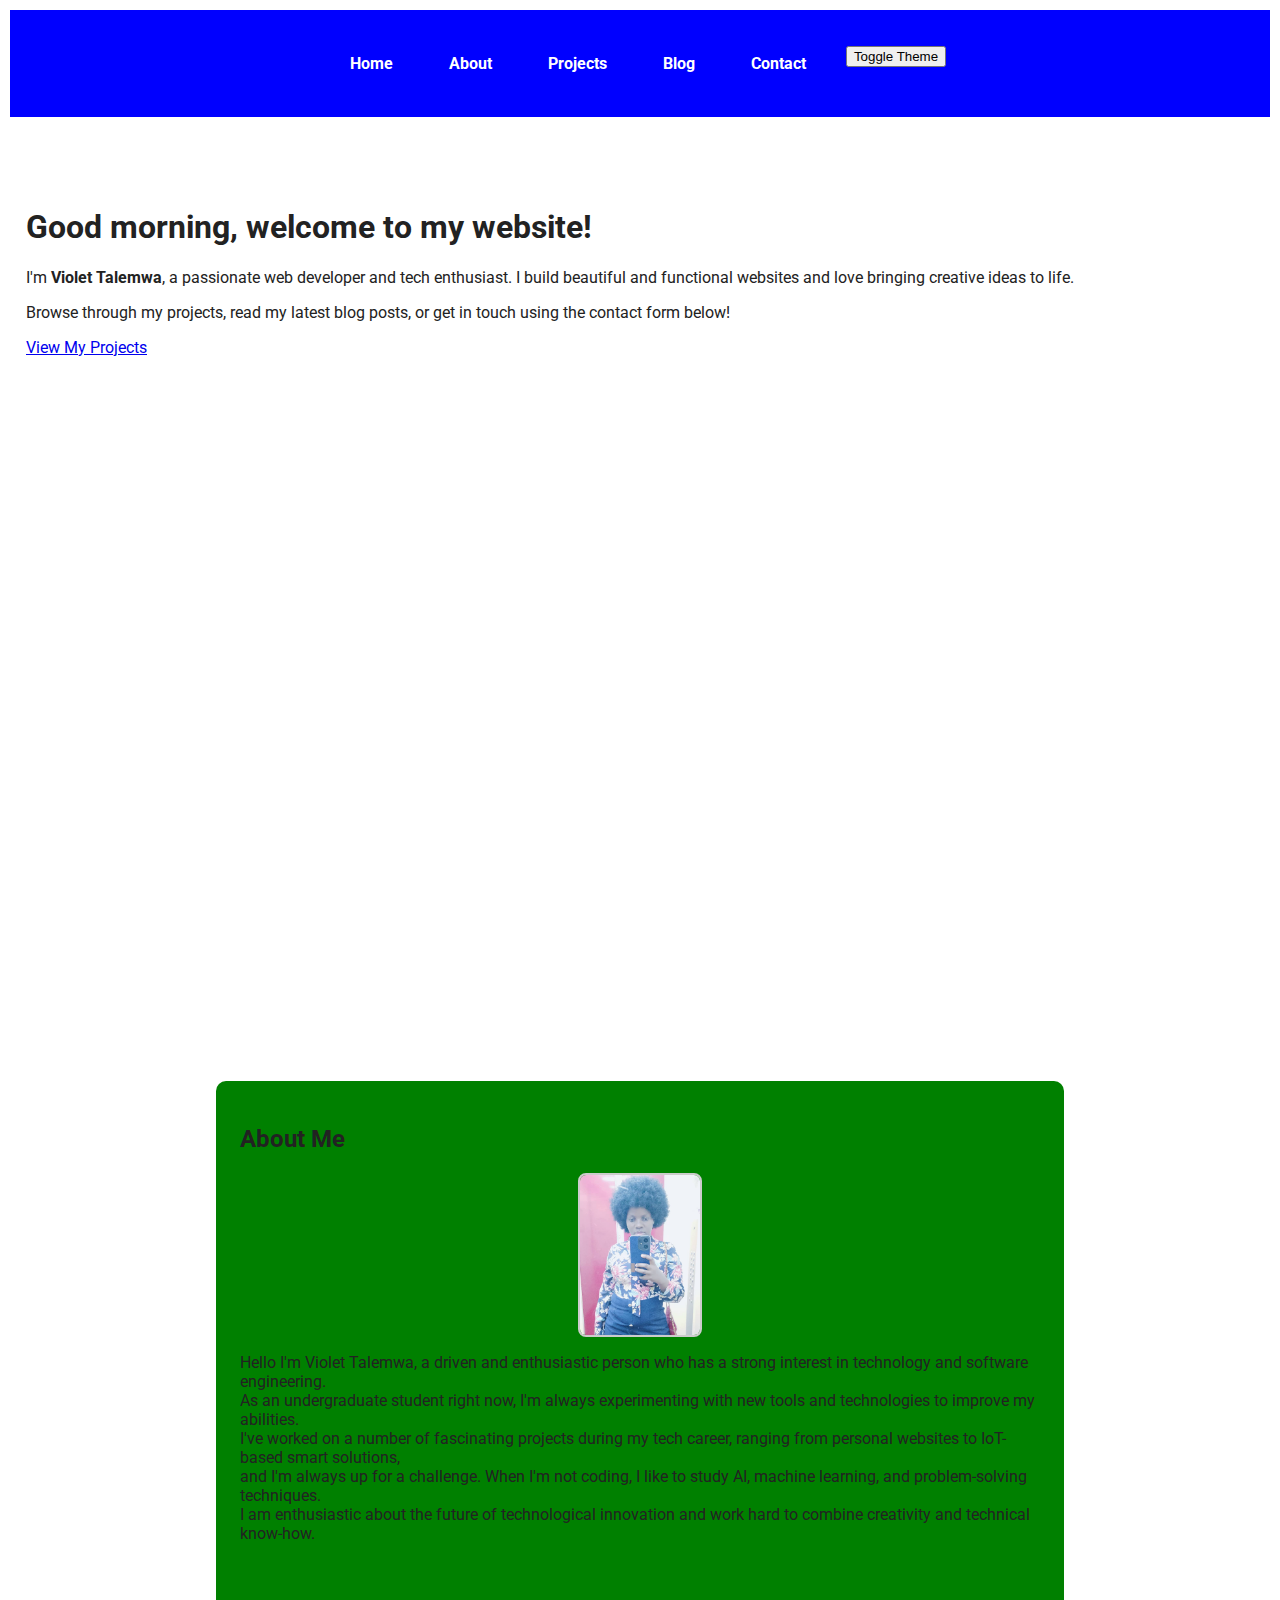
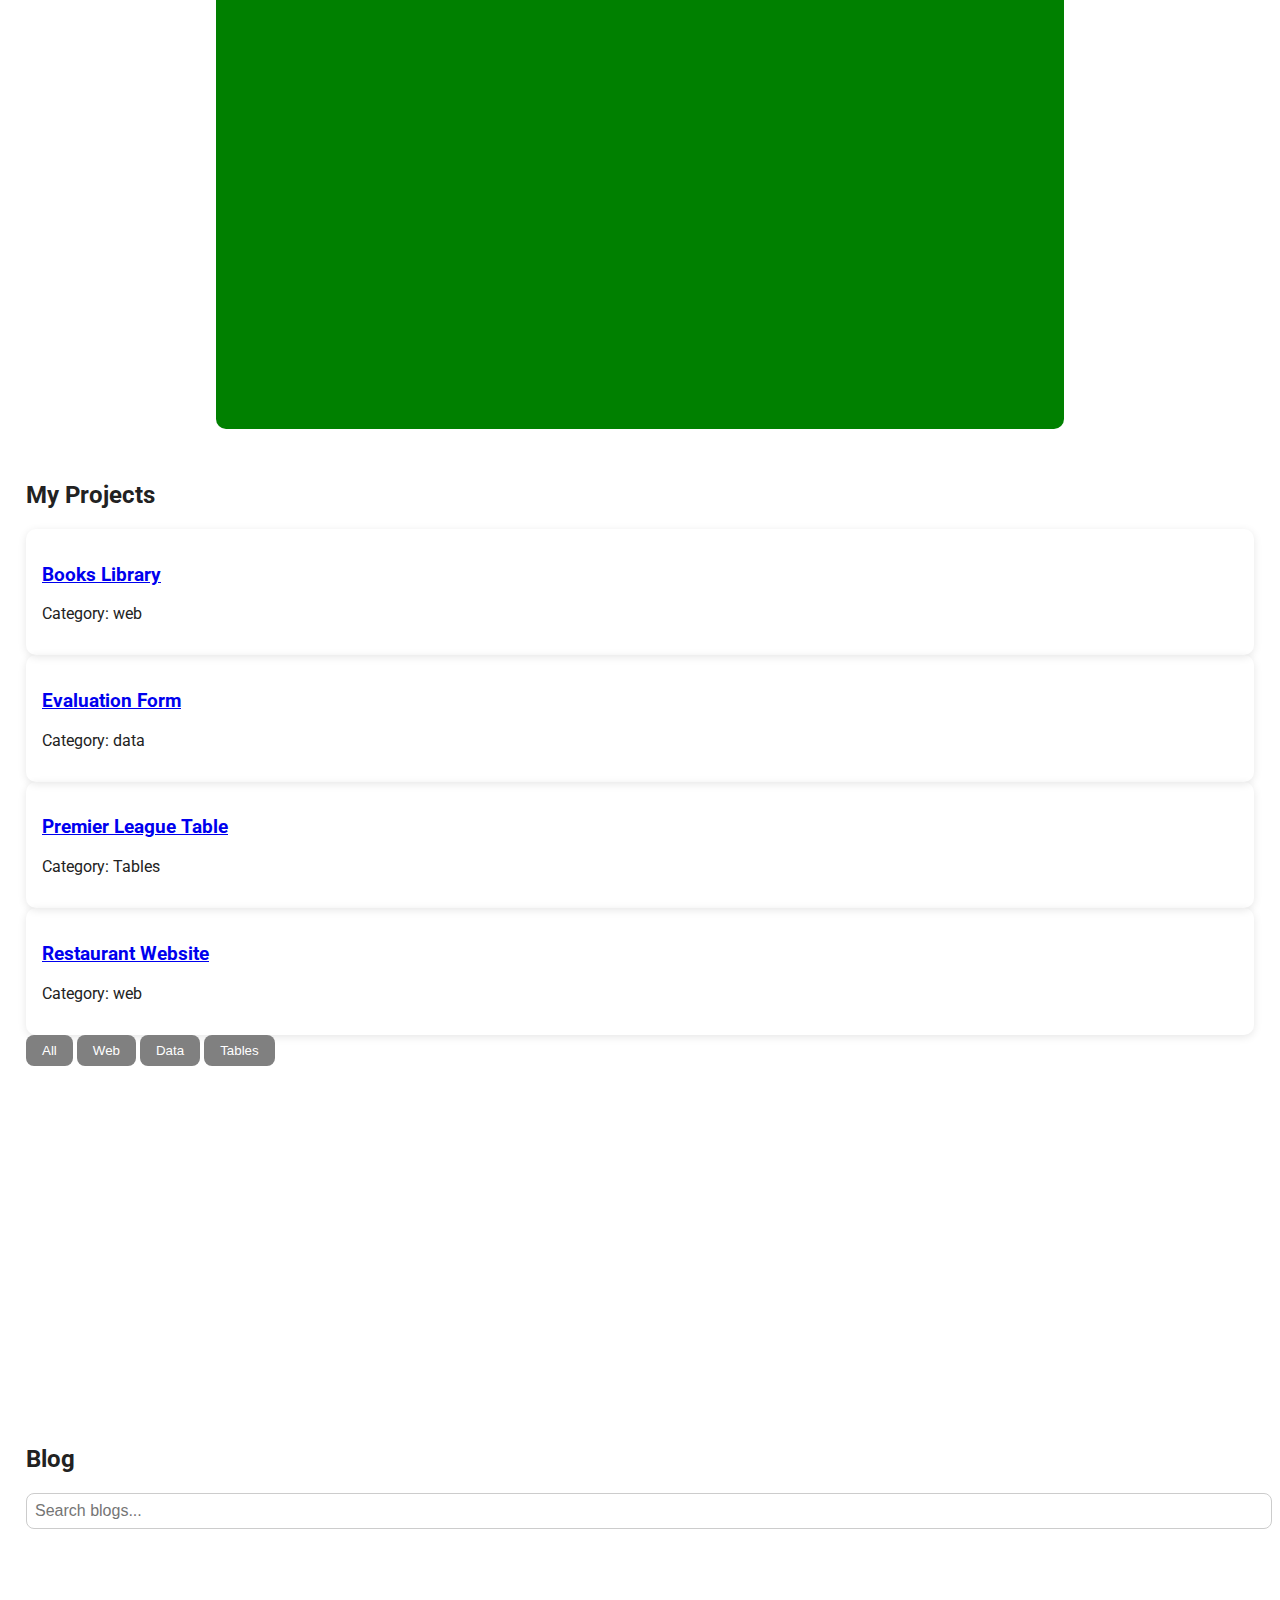
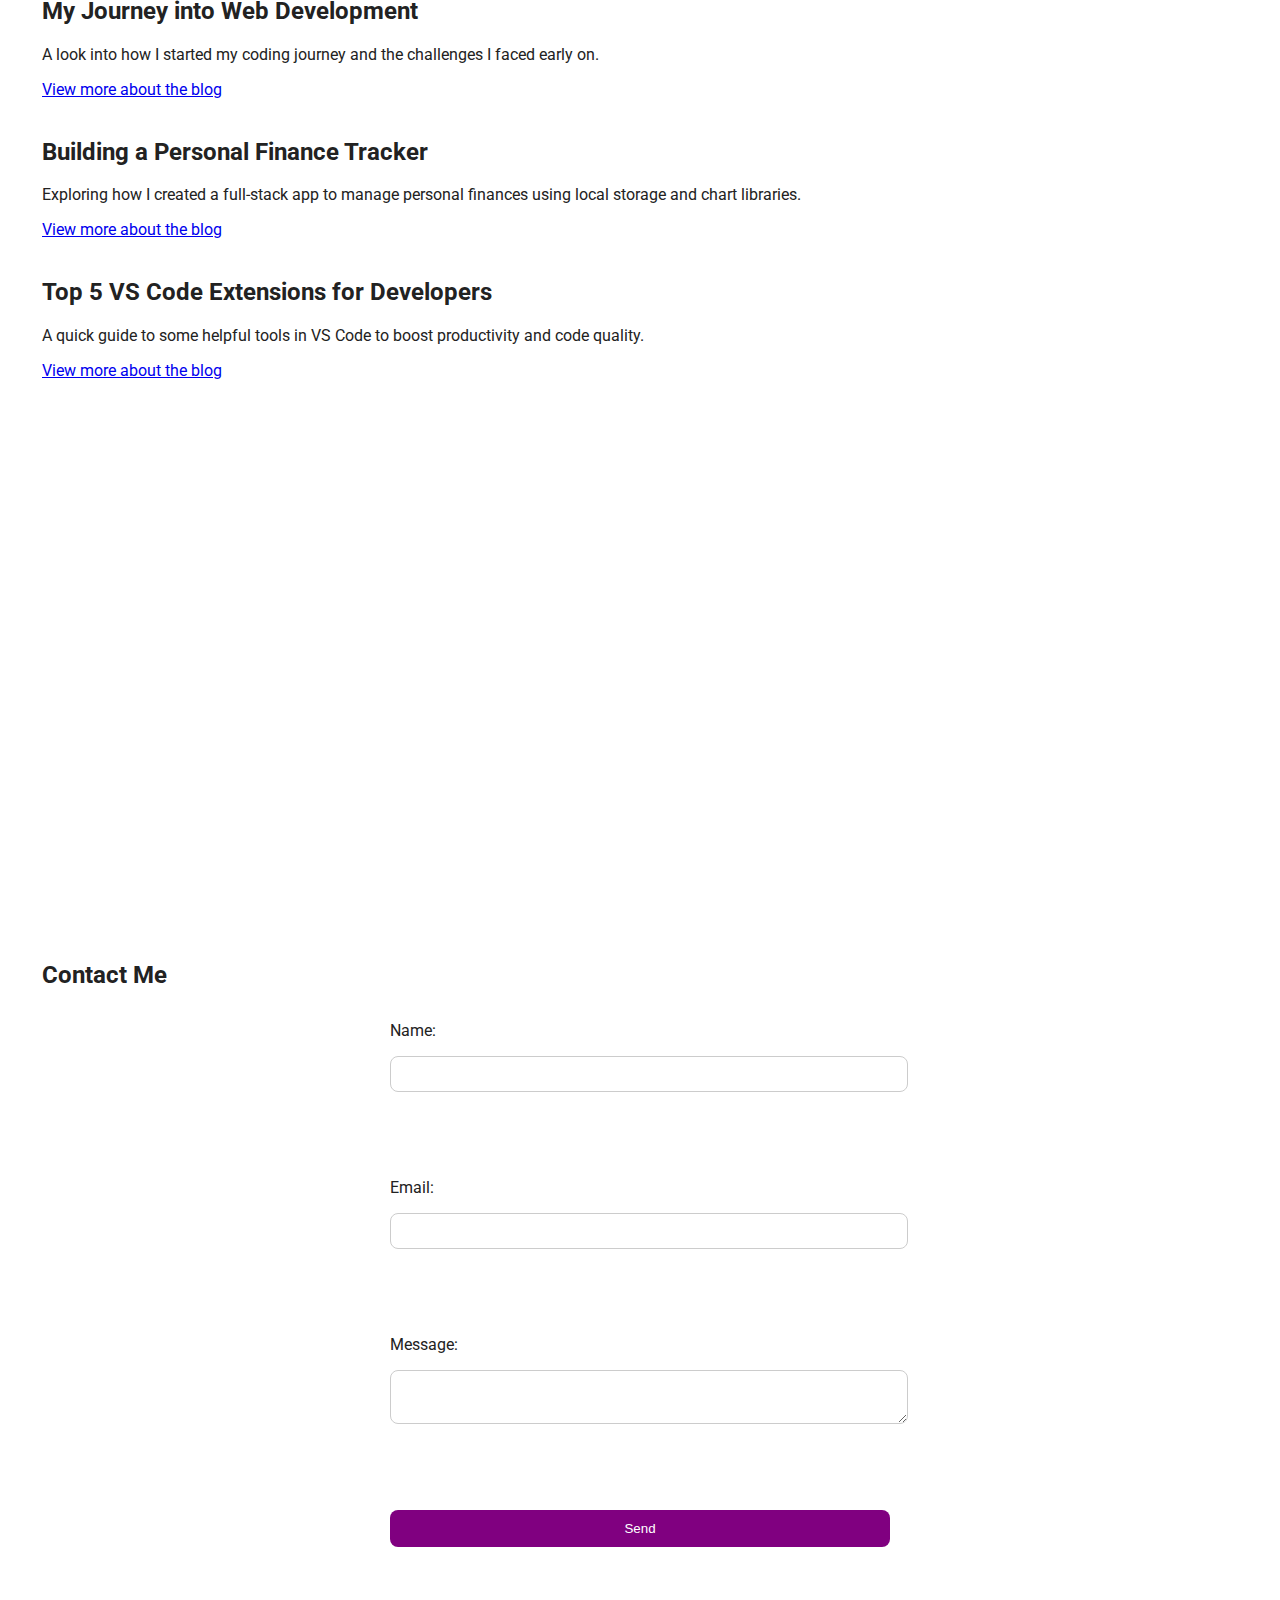
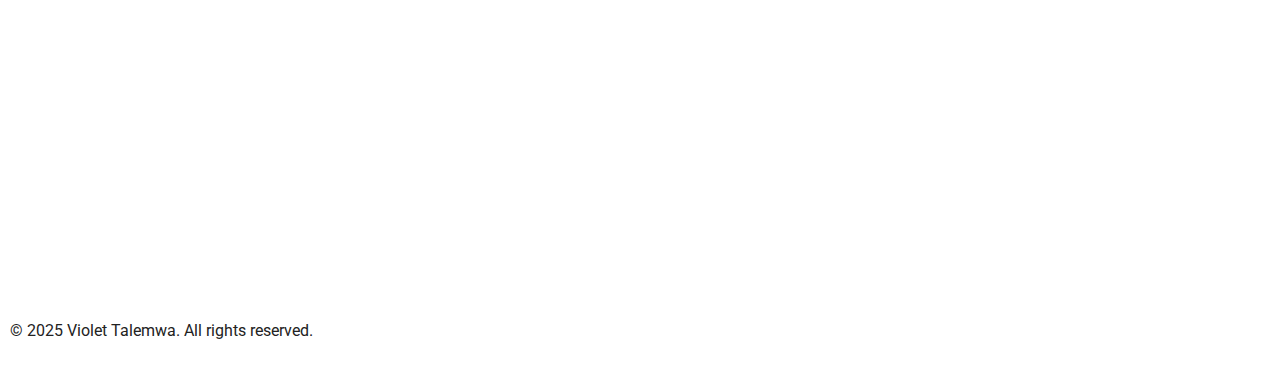
<file: index.html>
<!DOCTYPE html>
<html lang="en">
<head>
  <meta charset="UTF-8">
  <meta name="viewport" content="width=device-width, initial-scale=1.0">
  <meta name="description" content="Personal portfolio website for showcasing skills, projects, and blogs">
  <title>Violet's Portfolio</title>
  <link rel="stylesheet" href="style.css">
  <link rel="preconnect" href="https://fonts.googleapis.com">
  <link href="https://fonts.googleapis.com/css2?family=Roboto:wght@300;400;700&display=swap" rel="stylesheet">

</head>
<body>
  <header>
    <nav>
      <ul class="navbar">
        <li><a href="#home">Home</a></li>
        <li><a href="#about-me">About</a></li>
        <li><a href="#projects">Projects</a></li>
        <li><a href="#blog">Blog</a></li>
        <li><a href="#contact">Contact</a></li>
        <li><button id="themeToggle">Toggle Theme</button></li>
      </ul>
    </nav>
  </header>

  <main>
    <!-- Home Section -->
    <section id="home">
  <div class="home-container"><br><br>
    <h1 id="greeting">Hello!</h1>
    <p>
      I'm <strong>Violet Talemwa</strong>, a passionate web developer and tech enthusiast.
      I build beautiful and functional websites and love bringing creative ideas to life.
    </p>
    <p>
      Browse through my projects, read my latest blog posts, or get in touch using the contact form below!
    </p>
    <a href="#projects" class="cta-button">View My Projects</a>
  </div>
</section>


    <!-- About Me Section -->
    <section id="about-me">
      <h2>About Me</h2>
      <img src="GREATNESS.jpg" alt="Passport Photo" class="passport-photo">
      <p>Hello  I'm Violet Talemwa, a driven and enthusiastic person who has a strong interest in technology and software engineering.<br>  
        As an undergraduate student right now, I'm always experimenting with new tools and technologies to improve my abilities. <br>   
        I've worked on a number of fascinating projects during my tech career, ranging from personal websites to IoT-based smart solutions, <br>  
        and I'm always up for a challenge.  When I'm not coding, I like to study AI, machine learning, and problem-solving techniques.<br>    
        I am enthusiastic about the future of technological innovation and work hard to combine creativity and technical know-how.</p>
    </section>

    <!-- Projects Portfolio Section -->
<section id="projects">
  <h2>My Projects</h2>
   <div id="projectList" class="project-list">
    <div class="project-card">
      <h2>Books Library</h2>
      <p>Category: web</p>
      <a href="https://a1b2c3-rgb.github.io/BOOKS-LIBRARY-PROJECT-/">View GitHub Repository</a>
    </div>
    <br>

    <div class="project-card">
      <h2>Evaluation Form</h2>
      <p>Category: data</p>
      <a href="https://a1b2c3-rgb.github.io/Tables-html/Form3.html" target="_blank">View more about the project</a>

    </div>
    <br>

    <div class="project-card">
      <h2>Premier League Table</h2>
      <p>Category: Tables</p>
      <a href="https://a1b2c3-rgb.github.io/Tables-html/index2.html" target="_blank">View more about the project</a>

    </div>
    <br>

    <div class="project-card">
      <h2>Restaurant Website</h2>
      <p>Category: web</p>
      <a href="https://a1b2c3-rgb.github.io/The-Gourmet-Spot/" target="_blank">View more about the project</a>
    </div>
     </div>
  <!-- Add these buttons to filter projects by category -->
<div class="filter-buttons">
  <button class="filter-btn" data-category="all">All</button>
  <button class="filter-btn" data-category="web">Web</button>
  <button class="filter-btn" data-category="data">Data</button>
  <button class="filter-btn" data-category="Tables">Tables</button>
</div>

  </section>
    <!-- Blog Section -->
    <section id="blog">
      <h2>Blog</h2>
  <input type="text" placeholder="Search blogs..." style="width: 100%; padding: 8px; margin-bottom: 16px;">

  <section class="blog-list">
    <article>
      <h2>My Journey into Web Development</h2>
      <p>A look into how I started my coding journey and the challenges I faced early on.</p>
      <a href="Blog1.html">View more about the blog</a>
    </article>
    <br>

    <article>
      <h2>Building a Personal Finance Tracker</h2>
      <p>Exploring how I created a full-stack app to manage personal finances using local storage and chart libraries.</p>
      <a href="Blog2.html">View more about the blog</a>
    </article>
    <br>

    <article>
      <h2>Top 5 VS Code Extensions for Developers</h2>
      <p>A quick guide to some helpful tools in VS Code to boost productivity and code quality.</p>
      <a href="Blog3.html">View more about the blog</a>
    </article>
  </section>


    <!-- Contact Form Section -->
    <section id="contact">
      <h2>Contact Me</h2>
      <form id="contactForm">
        <label for="name">Name:</label>
        <input type="text" id="name" required>
        <span class="error" id="nameError"></span><br><br>    

        <label for="email">Email:</label>
        <input type="email" id="email" required>
        <span class="error" id="emailError"></span><br><br>    

        <label for="message">Message:</label>
        <textarea id="message" required></textarea>
        <span class="error" id="messageError"></span><br><br>    

        <button type="submit">Send</button>
      </form>
    </section>
  </main>

  <footer>
    <p>&copy; 2025 Violet Talemwa. All rights reserved.</p>
  </footer>
  <script src="blog-data.js"></script>
  <script src="script.js"></script>
</body>
</html>
</file>
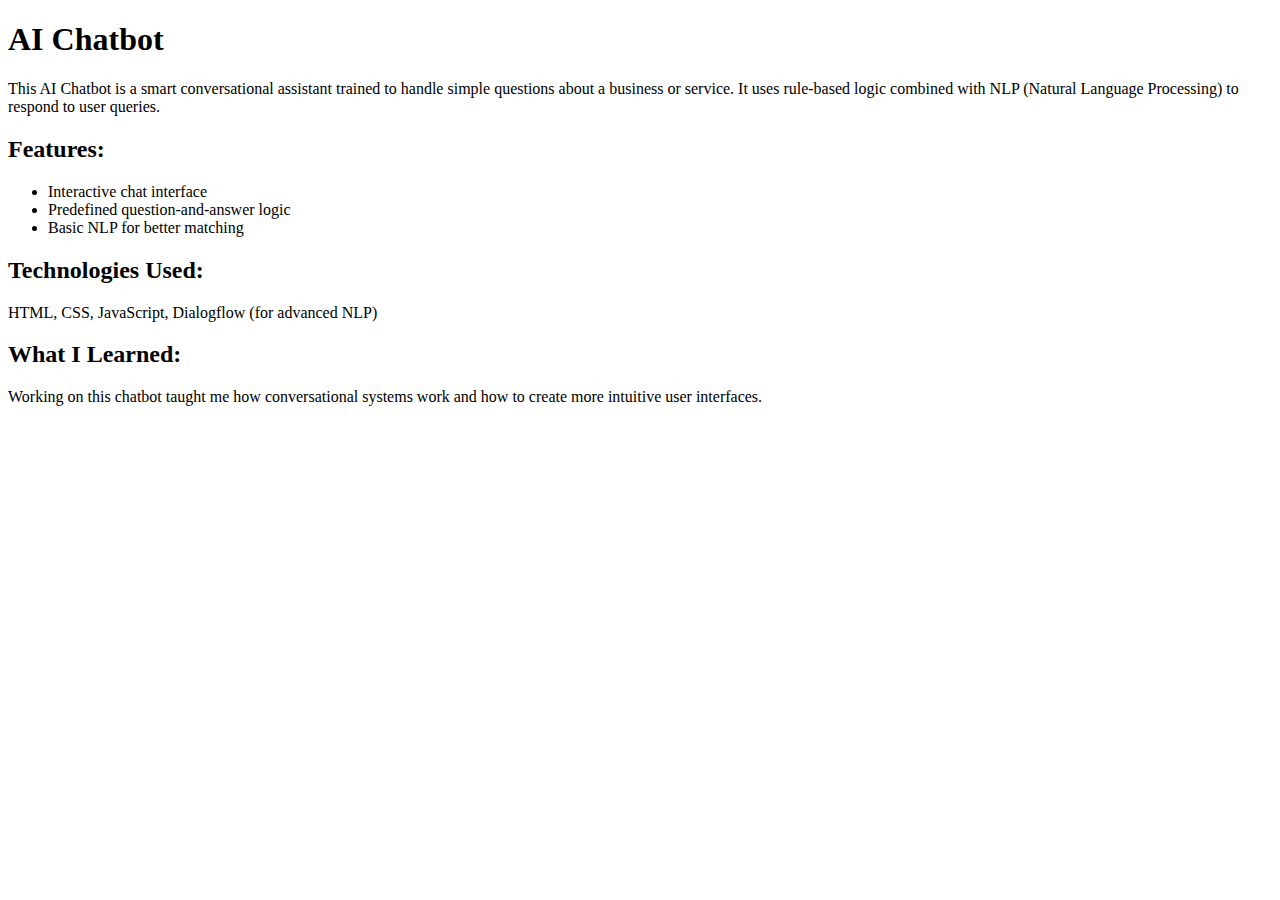
<file: ai-chatbot.html>
<!DOCTYPE html>
<html lang="en">
<head>
  <meta charset="UTF-8">
  <title>AI Chatbot</title>
</head>
<body>
  <h1>AI Chatbot</h1>
  <p>
    This AI Chatbot is a smart conversational assistant trained to handle simple questions about a business or service. 
    It uses rule-based logic combined with NLP (Natural Language Processing) to respond to user queries.
  </p>
  <h2>Features:</h2>
  <ul>
    <li>Interactive chat interface</li>
    <li>Predefined question-and-answer logic</li>
    <li>Basic NLP for better matching</li>
  </ul>
  <h2>Technologies Used:</h2>
  <p>HTML, CSS, JavaScript, Dialogflow (for advanced NLP)</p>
  <h2>What I Learned:</h2>
  <p>
    Working on this chatbot taught me how conversational systems work and how to create more intuitive user interfaces.
  </p>
</body>
</html>
</file>
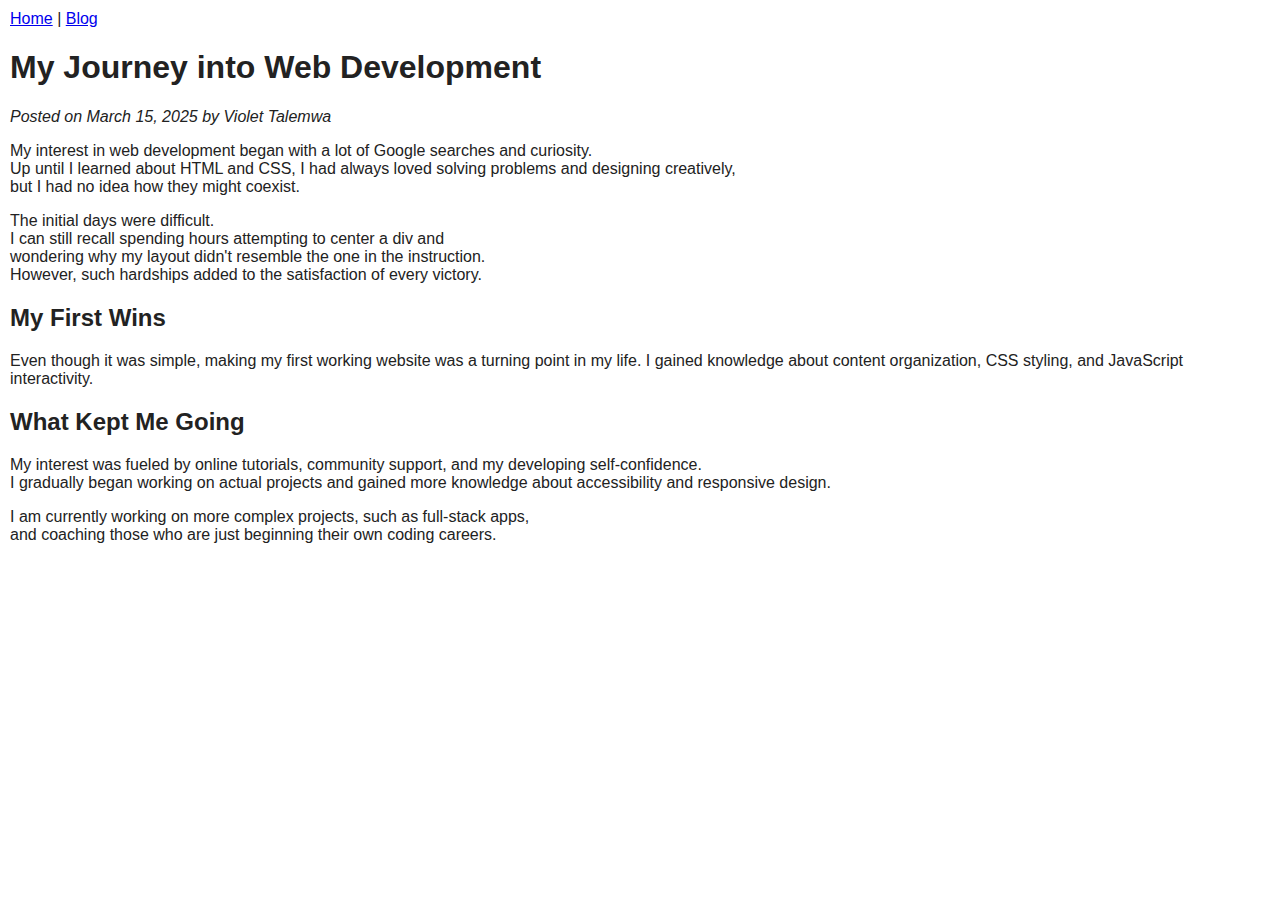
<file: Blog1.html>
<!DOCTYPE html>
<html lang="en">
<head>
  <meta charset="UTF-8">
  <title>My Journey into Web Development</title>
  <link rel="stylesheet" href="style.css">
</head>
<body>
  <nav>
    <a href="index.html">Home</a> |
    <a href="blogs.html">Blog</a>
  </nav>

  <main class="blog-post">
    <h1>My Journey into Web Development</h1>
    <p><em>Posted on March 15, 2025 by Violet Talemwa</em></p>

    <p>
     My interest in web development began with a lot of Google searches and curiosity. <br>
     Up until I learned about HTML and CSS, I had always loved solving problems and designing creatively, <br>
     but I had no idea how they might coexist.<br>

    </p>

    <p>
      The initial days were difficult. <br>
       I can still recall spending hours attempting to center a div and <br>
       wondering why my layout didn't resemble the one in the instruction. <br>
       However, such hardships added to the satisfaction of every victory.<br>
    </p>

    <h2>My First Wins</h2>
    <p>
      Even though it was simple, making my first working website was a turning point in my life. 
      I gained knowledge about content organization, CSS styling, and JavaScript interactivity.

    </p>

    <h2>What Kept Me Going</h2>
    <p>
      My interest was fueled by online tutorials, community support, and my developing self-confidence. <br>
      I gradually began working on actual projects and gained more knowledge about accessibility and responsive design.<br>

    </p>

    <p>
      I am currently working on more complex projects, such as full-stack apps, <br>
      and coaching those who are just beginning their own coding careers.<br>
    </p>

  </main>
</body>
</html>
</file>
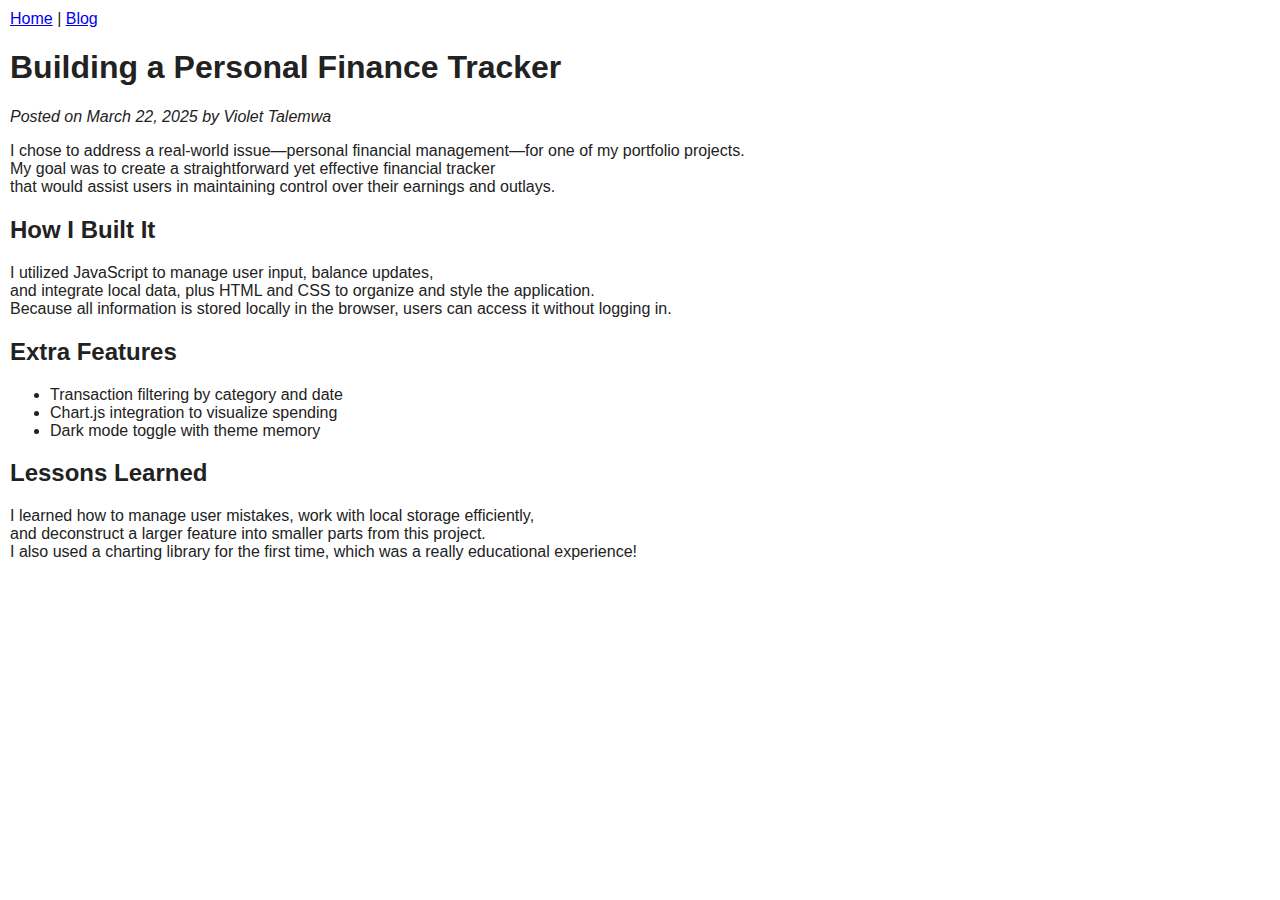
<file: Blog2.html>
<!DOCTYPE html>
<html lang="en">
<head>
  <meta charset="UTF-8">
  <title>Building a Personal Finance Tracker</title>
  <link rel="stylesheet" href="style.css">
</head>
<body>
  <nav>
    <a href="index.html">Home</a> |
    <a href="blogs.html">Blog</a>
  </nav>

  <main class="blog-post">
    <h1>Building a Personal Finance Tracker</h1>
    <p><em>Posted on March 22, 2025 by Violet Talemwa</em></p>

    <p>           
      I chose to address a real-world issue—personal financial management—for one of my portfolio projects. <br>
      My goal was to create a straightforward yet effective financial tracker <br>
      that would assist users in maintaining control over their earnings and outlays.<br>

    </p>

    <h2>How I Built It</h2>
    <p>
      I utilized JavaScript to manage user input, balance updates, <br>
      and integrate local data, plus HTML and CSS to organize and style the application.<br>
      Because all information is stored locally in the browser, users can access it without logging in.<br>

    </p>

    <h2>Extra Features</h2>
    <ul>
      <li>Transaction filtering by category and date</li>
      <li>Chart.js integration to visualize spending</li>
      <li>Dark mode toggle with theme memory</li>
    </ul>

    <h2>Lessons Learned</h2>
    <p>
      I learned how to manage user mistakes, work with local storage efficiently, <br>
      and deconstruct a larger feature into smaller parts from this project. <br>
       I also used a charting library for the first time, which was a really educational experience!<br>

    </p>
  </main>
</body>
</html>
</file>
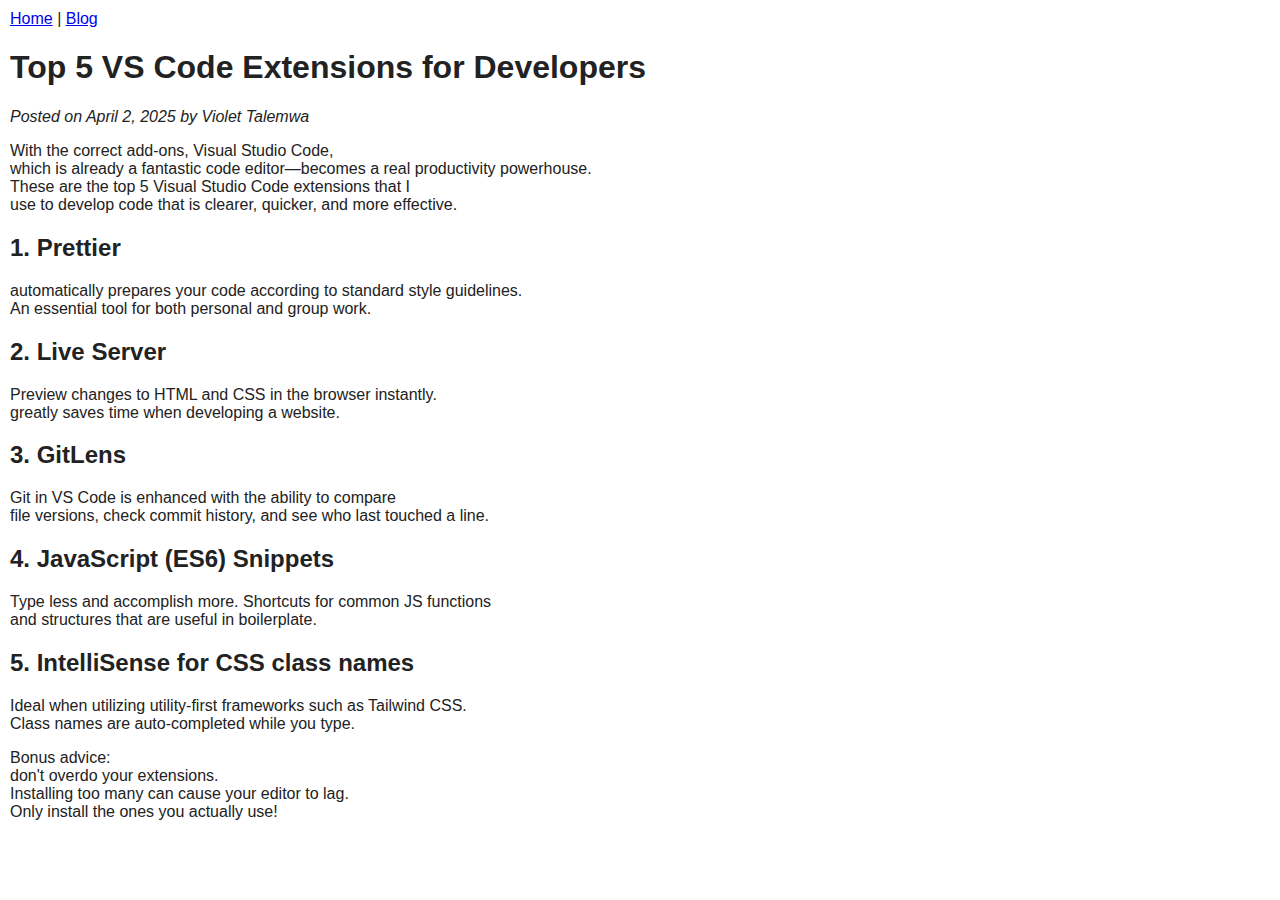
<file: Blog3.html>
<!DOCTYPE html>
<html lang="en">
<head>
  <meta charset="UTF-8">
  <title>Top 5 VS Code Extensions for Developers</title>
  <link rel="stylesheet" href="style.css">
</head>
<body>
  <nav>
    <a href="index.html">Home</a> |
    <a href="blogs.html">Blog</a>
  </nav>

  <main class="blog-post">
    <h1>Top 5 VS Code Extensions for Developers</h1>
    <p><em>Posted on April 2, 2025 by Violet Talemwa</em></p>

    <p>  
      With the correct add-ons, Visual Studio Code, <br>
      which is already a fantastic code editor—becomes a real productivity powerhouse. <br>
      These are the top 5 Visual Studio Code extensions that I <br>
      use to develop code that is clearer, quicker, and more effective.<br>

    </p>

    <h2>1. Prettier</h2>
    <p>
      automatically prepares your code according to standard style guidelines.<br>  
      An essential tool for both personal and group work.<br>
    </p>

    <h2>2. Live Server</h2>
    <p>
      Preview changes to HTML and CSS in the browser instantly.<br>
      greatly saves time when developing a website.<br>
    </p>

    <h2>3. GitLens</h2>
    <p>Git in VS Code is enhanced with the ability to compare <br>
      file versions, check commit history, and see who last touched a line.<br>

    </p>

    <h2>4. JavaScript (ES6) Snippets</h2>
    <p>
      Type less and accomplish more. Shortcuts for common JS functions <br>
      and structures that are useful in boilerplate.<br>
    </p>

    <h2>5. IntelliSense for CSS class names</h2>
    <p>
      Ideal when utilizing utility-first frameworks such as Tailwind CSS. <br>
      Class names are auto-completed while you type.<br>
    </p>

    <p>
      <b></b>Bonus advice:</b> <br>
      don't overdo your extensions. <br>
      Installing too many can cause your editor to lag. <br>
      Only install the ones you actually use!<br>
    </p>
  </main>
</body>
</html>
</file>
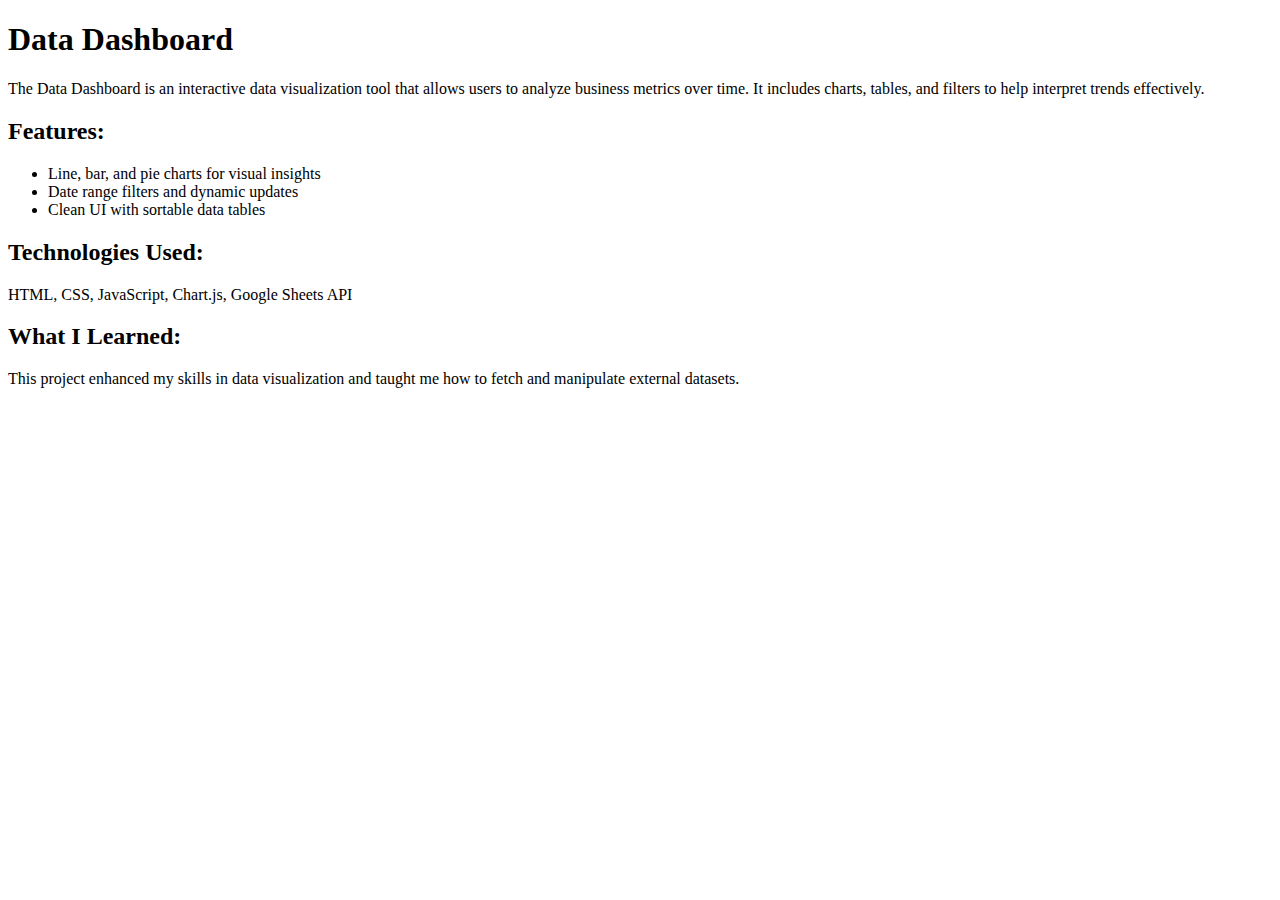
<file: data-dashboard.html>
<!DOCTYPE html>
<html lang="en">
<head>
  <meta charset="UTF-8">
  <title>Data Dashboard</title>
</head>
<body>
  <h1>Data Dashboard</h1>
  <p>
    The Data Dashboard is an interactive data visualization tool that allows users to analyze business metrics over time. 
    It includes charts, tables, and filters to help interpret trends effectively.
  </p>
  <h2>Features:</h2>
  <ul>
    <li>Line, bar, and pie charts for visual insights</li>
    <li>Date range filters and dynamic updates</li>
    <li>Clean UI with sortable data tables</li>
  </ul>
  <h2>Technologies Used:</h2>
  <p>HTML, CSS, JavaScript, Chart.js, Google Sheets API</p>
  <h2>What I Learned:</h2>
  <p>
    This project enhanced my skills in data visualization and taught me how to fetch and manipulate external datasets.
  </p>
</body>
</html>
</file>
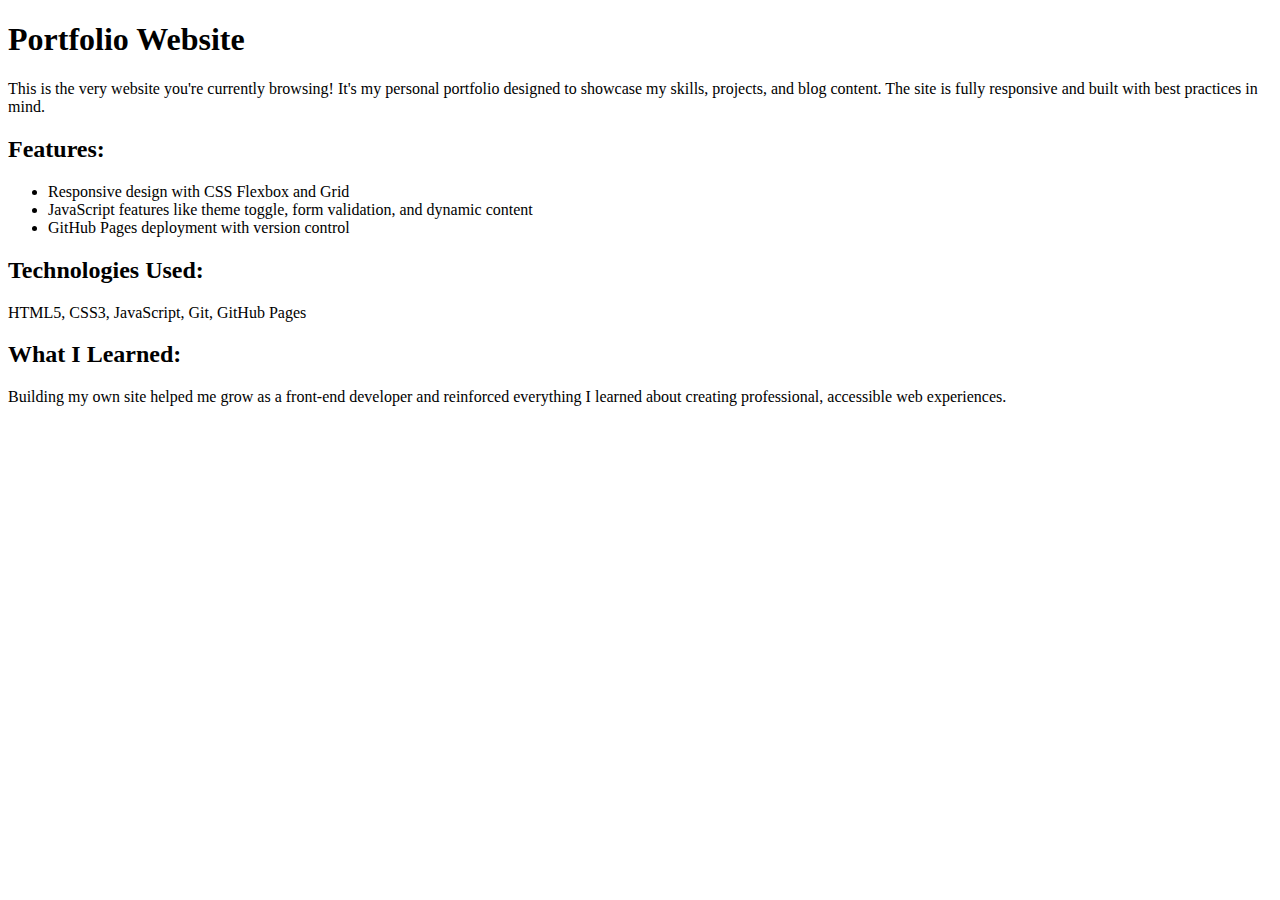
<file: portfolio-website.html>
<!DOCTYPE html>
<html lang="en">
<head>
  <meta charset="UTF-8">
  <title>Portfolio Website</title>
</head>
<body>
  <h1>Portfolio Website</h1>
  <p>
    This is the very website you're currently browsing! It's my personal portfolio designed to showcase my skills, projects, and blog content. 
    The site is fully responsive and built with best practices in mind.
  </p>
  <h2>Features:</h2>
  <ul>
    <li>Responsive design with CSS Flexbox and Grid</li>
    <li>JavaScript features like theme toggle, form validation, and dynamic content</li>
    <li>GitHub Pages deployment with version control</li>
  </ul>
  <h2>Technologies Used:</h2>
  <p>HTML5, CSS3, JavaScript, Git, GitHub Pages</p>
  <h2>What I Learned:</h2>
  <p>
    Building my own site helped me grow as a front-end developer and reinforced everything I learned about creating professional, accessible web experiences.
  </p>
</body>
</html>
</file>
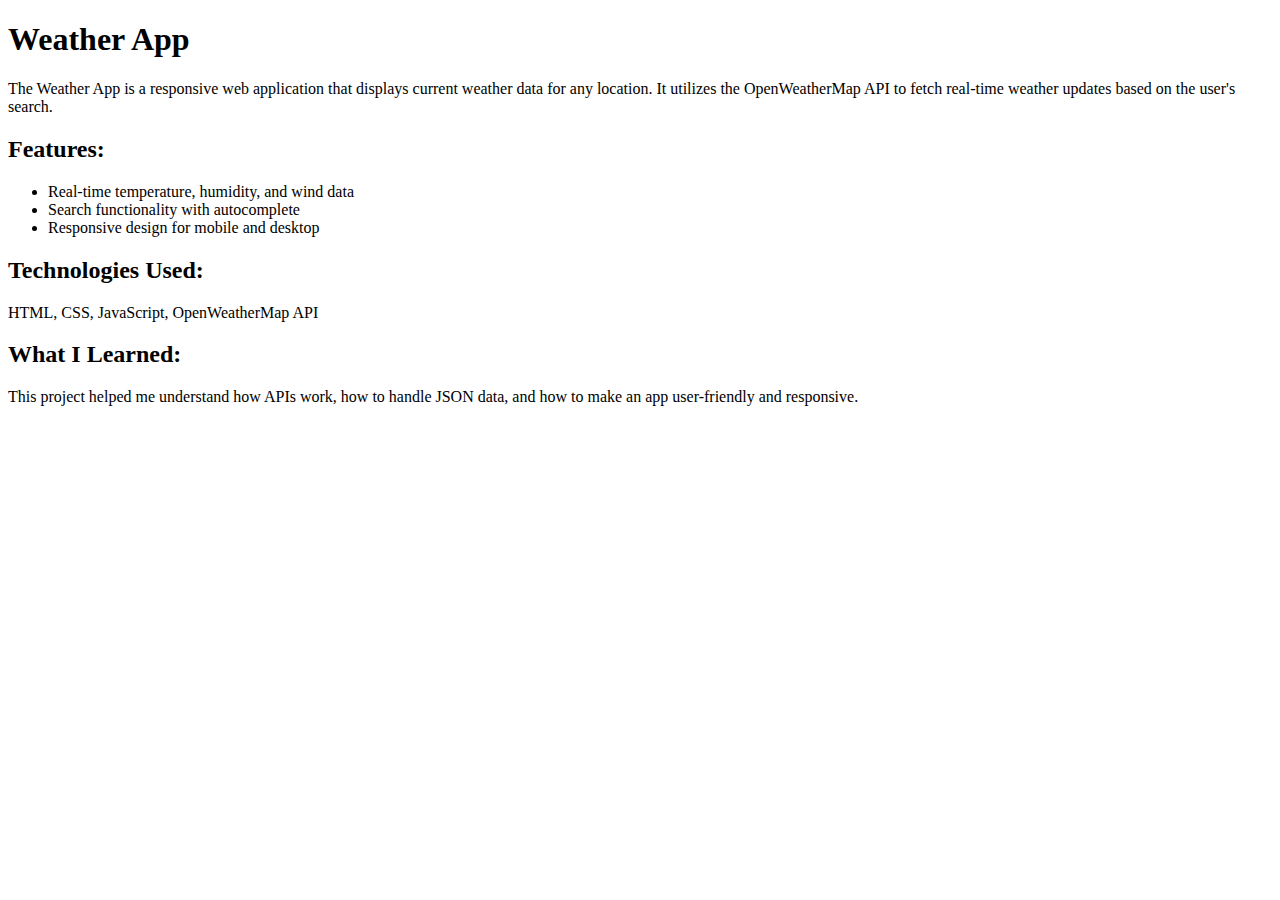
<file: weather-app.html>
<!DOCTYPE html>
<html lang="en">
<head>
  <meta charset="UTF-8">
  <title>Weather App</title>
</head>
<body>
  <h1>Weather App</h1>
  <p> 
    The Weather App is a responsive web application that displays current weather data for any location. 
    It utilizes the OpenWeatherMap API to fetch real-time weather updates based on the user's search.
  </p>
  <h2>Features:</h2>
  <ul>
    <li>Real-time temperature, humidity, and wind data</li>
    <li>Search functionality with autocomplete</li>
    <li>Responsive design for mobile and desktop</li>
  </ul>
  <h2>Technologies Used:</h2>
  <p>HTML, CSS, JavaScript, OpenWeatherMap API</p>
  <h2>What I Learned:</h2>
  <p>
    This project helped me understand how APIs work, how to handle JSON data, and how to make an app user-friendly and responsive.
  </p>
</body>
</html>
</file>
<file: style.css>
/* Root color variables with descriptive names */
:root {
  --bg-light: #ffffff;
  --bg-dark: #1e1e1e;
  --text-light: #222222;
  --text-dark: #f1f1f1;
  --primary-color: Blue;      
  --accent-color: Purple;        
  --warning-color: Orange;       
  --hover-color: Red;         
}

/* Base styles */
body {
  margin: 5px;
  padding: 5px;
  justify-content: center;
  align-items: center;
  font-family: 'Roboto', sans-serif;
  background-color: white;
  color: var(--text-light);
  transition: background-color 0.3s, color 0.3s;
}

/* Dark mode styles */
body.dark-mode {
  background-color: var(--bg-dark);
  color: var(--text-dark);
}

/* Header */
header {
  background-color: var(--primary-color);
  color: white;
  padding: 1rem;
  position: sticky;
  top: 0;
  display: flex;
  justify-content: center;
  align-items: center;
}

/* Navbar */
.navbar {
  list-style: none;
  display: flex;
  gap: 1.5rem;
  justify-content: center;
  padding: 10px;
  margin: 10px;
}

.navbar li a {
  color: white;
  text-decoration: none;
  font-weight: bold;
  padding: 0.5rem 1rem;
  display: inline-block;
  border-radius: 6px;
  transition: background-color 0.3s ease;
}

.navbar li a:hover {
  background-color: red; 
}
/* Section layout */
section {
  padding: 2rem 1rem;
  min-height: 100vh;
  animation: fadeIn 1s ease-in;
}

/* About Me */
#about-me {
  max-width: 800px;
  margin: 0 auto;
  padding: 1.5rem;
  background-color: green;
  border-radius: 10px;
}

/* Passport photo */
.passport-photo {
  width: 120px;
  height: 160px;
  object-fit: cover;
  border-radius: 8px;
  border: 2px solid #ccc;
  display: block;
  margin: 1rem auto;
}

/* Project & Blog layout */
.project, #bloglists {
  background-color: light green;
  padding: 1rem;
  border-radius: 10px;
  cursor: pointer;
  transition: transform 0.3s ease, background-color 0.3s ease;
  box-shadow: 0 2px 8px rgba(0,0,0,0.1);
}

.project:hover {
  background-color: light blue;
  transform: translateY(-5px);
}


/* Filter buttons */
.filters {
  display: flex;
  flex-wrap: wrap;
  gap: 1rem;
  margin-bottom: 1rem;
}

.filter-btn {
  background-color: grey;
  color: white;
  border: none;
  padding: 0.5rem 1rem;
  cursor: pointer;
  border-radius: 8px;
  transition: background-color 0.3s ease;
}

.filter-btn:hover {
  background-color: var(--hover-color);
}

/* Contact form */
form {
  display: flex;
  flex-direction: column;
  gap: 1rem;
  max-width: 500px;
  margin: 2rem auto;
}

input,
textarea {
  padding: 0.5rem;
  font-size: 1rem;
  border-radius: 8px;
  border: 1px solid #ccc;
  width: 100%;
}

button[type="submit"] {
  background-color: var(--accent-color);
  color: white;
  padding: 0.7rem;
  border: none;
  cursor: pointer;
  border-radius: 8px;
  transition: background-color 0.3s ease;
}

button[type="submit"]:hover {
  background-color: red; 
}

/* Error messages */
.error {
  color: red;
  font-size: 0.9rem;
}

/* Responsive adjustments */
@media (max-width: 768px) {
  .navbar {
    flex-direction: column;
    gap: 1rem;
  }
}

@media (max-width: 600px) {
  #about-me {
    padding: 1rem;
    font-size: 14px;
  }
}

/* Smooth scrolling */
html {
  scroll-behavior: smooth;
}

/* Fade-in animation */
@keyframes fadeIn {
  from {
    opacity: 0;
    transform: translateY(20px);
  }
  to {
    opacity: 1;
    transform: translateY(0);
  }
}
</file>
